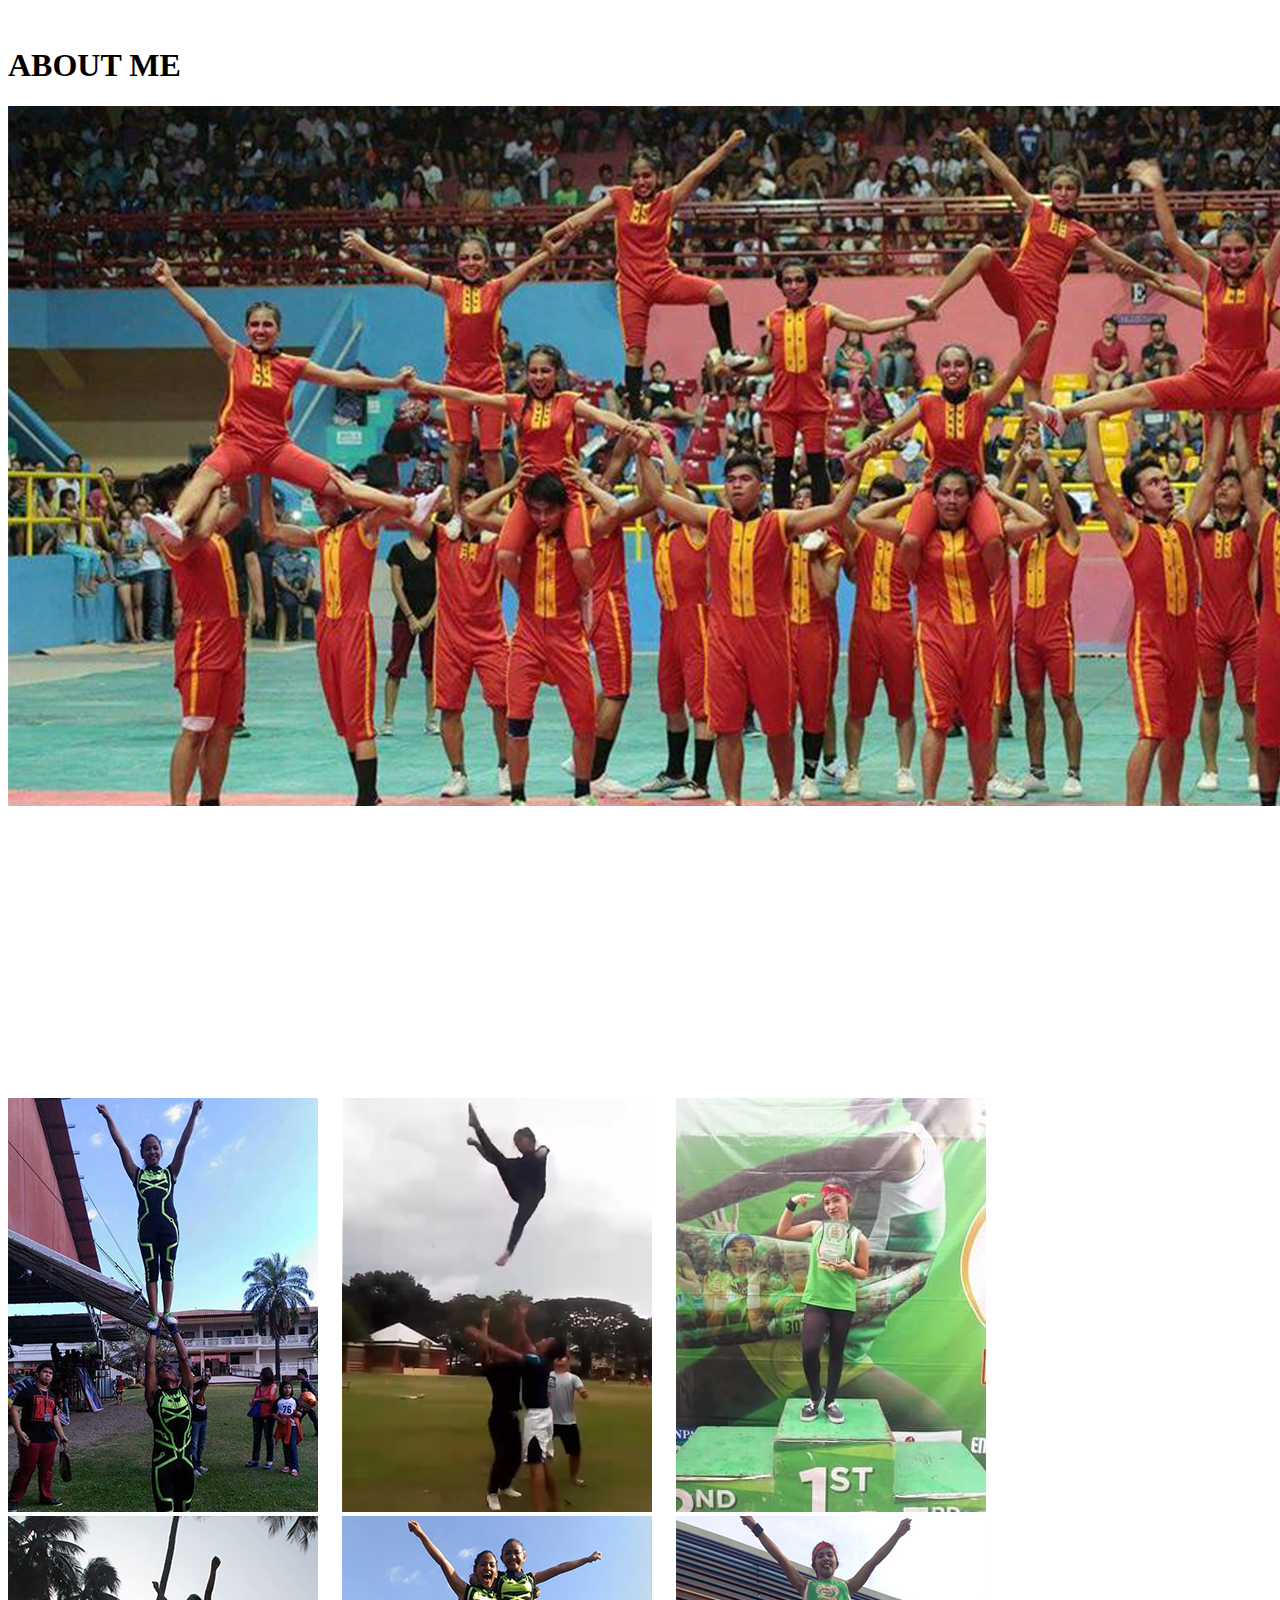
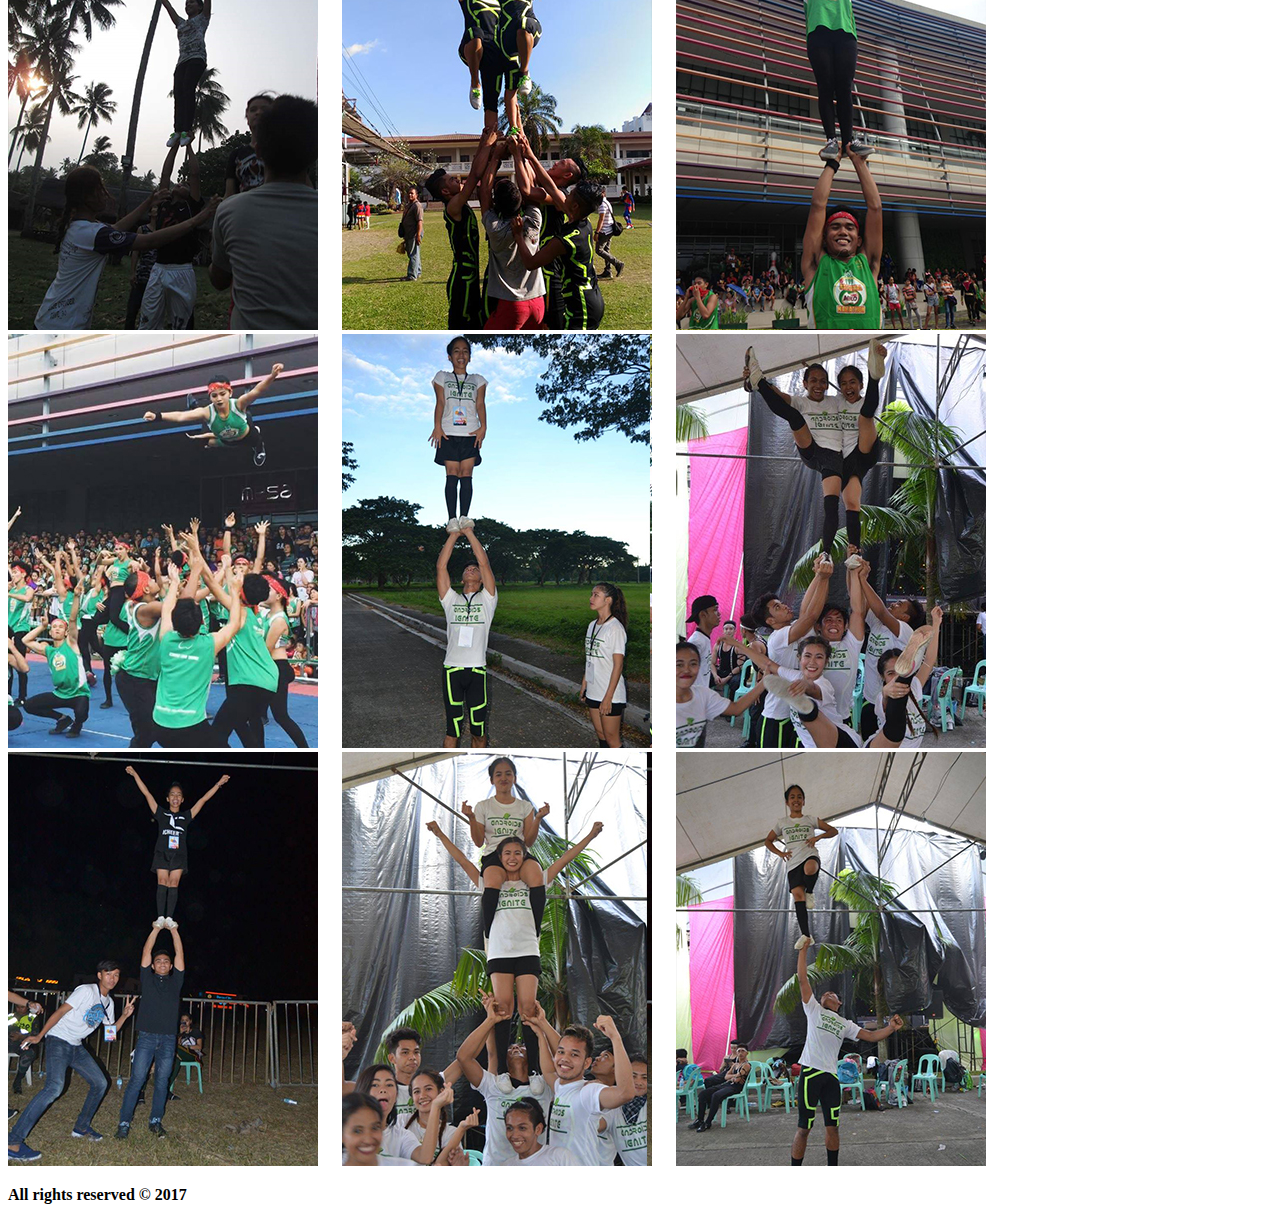
<file: AboutMe.html>
<!DOCTYPE html>

<html>
<head>
	<meta charset="UTF-8">
	<meta name="viewport" content="width=device-width, initial-scale=1">
	<link rel="stylesheet" href="C:\Users\Mary Rose Adorable\projects\ADORABLE_MaryRose_PersonalWebsite\home.css">
	<link rel="stylesheet" href="C:\Users\Mary Rose Adorable\projects\ADORABLE_MaryRose_PersonalWebsite\AboutMe.css">
	<title>Welcome | Adorable's Site</title>
	</head>
</head>
<body>

<nav class="AboutMe-bar">
<!--AboutMe-b<img class="ProfPict" src="images/highv.jpg" style="margin-right:20px">ar class for styling the navigation links inside the bar-->
		<a href="Start.html"  target="_blank" class="home-button home-bar-item" style="color:white"><b>Home</b></a>
		<a href="Personalinformation.html" target="_blank" class="home-button home-bar-item"style="color:white"><b>Personal Information</b></a>
		<a href="AboutMe.html"  target="_blank" class="home-button home-bar-item" style="color:white"><b>About Me</b></a>
</nav>

<section>
		<h1 class="About-bar"style="color:black">ABOUT ME</h1>
		<img class="Images" src="images/crop.jpg">
		<img class="Images"	src="images/crop1.jpg">
		<img class="Images"	src="images/crop4.jpg">
		<img class="Images"	src="images/crop2.jpg">
		<img class="Images"	src="images/crop3.jpg">
		<img class="Images"	src="images/crop6.jpg">
		<img class="Images"	src="images/crop5.jpg">
		<img class="Images"	src="images/crop7.jpg">
		
		
</section>

<script>

	var index = 0;
	carousel();
	
	function carousel() {
		var a;
		var b = document.getElementsByClassName("Images");
			for( a = 0; a < b.length; a++){
				b[a].style.display = "none";
	}
	
	index++;
	if (index > b.length) {index = 1}
	b[index-1].style.display = "block";
	setTimeout(carousel, 3000);
	}
	
</script>

<div class="Myself" style="color:white">
<p>
	My name is Mary Rose C. Adorable studying at University of Southeastern Philippines
	taking up Bachelor of Science in Information Technology. I am currently living at Shrine Hills, Matina, Davao City.
	My hobbies are watching movies and cheerleading. Cheerleading had a very big impact in my entire college life until now.
	When I was in first year college, my friends told me to join as well, and so we did
	but what happened was, all of my friends who invited me left the team due to some personal reasons and it turned out
	that I was the one who stayed long to the team. With that, my journey in life become more fruitful. We joined open competitions 
	in Panabo, Intramurals Cheerdance Competitions in USEP, and once invited to perform in one of the biggest and known event here in Davao City 
	which is the One Love One Nation Duterte celebration with my squad, and after all built better relationships with each other like a family. We gained new friends from different places,
	and most especially gained unforgettable moments that are really worth-keeping.
	Through this, I also experienced lots of ups and downs but what's more important is that I had learned a lot of things.
	I fell literally many times, but it doesn't mean I should give up. I learned more to fight and gain more courage
	to face every trials life may bring.
</p>
<p>
	I am a shy type person but I am still able to easily deal
	with other people. Time passes I found myself already that I developed and enhanced my self-confidence when facing a lot of people.
	I have many goals in life that I wanted to achive to help my parents and so as to give them a better living.
	I admit sometimes that sometimes laziness and hopelessness strikes me and I sometimes forget that I still have goals
	to fulfill, but thanks to the people around me who always reminds me my true purpose in life. 

</p>


</div>


<section>

	<h1 class="picture-bar"style="color:white">MY PICTURES</h1>
<!--home-profile class for profile heading-->
	<img class="ProfPict" src="images/psits.jpg" style="margin-right:20px" >
	<img class="ProfPict" src="images/kick.jpg" style="margin-right:20px">
	<img class="ProfPict" src="images/milo.jpg" style="margin-right:20px">
	<img class="ProfPict" src="images/dagat.jpg" style="margin-right:20px">
	<img class="ProfPict" src="images/highv.jpg" style="margin-right:20px">
	<img class="ProfPict" src="images/competition.jpg" style="margin-right:20px">
	<img class="ProfPict" src="images/fly.jpg" style="margin-right:20px">
	<img class="ProfPict" src="images/ba.jpg" style="margin-right:20px">
	<img class="ProfPict" src="images/stretch.jpg" style="margin-right:20px">
	<img class="ProfPict" src="images/allstars.jpg" style="margin-right:20px">
	<img class="ProfPict" src="images/shouldersit.jpg" style="margin-right:20px">
	<img class="ProfPict" src="images/balance.jpg" style="margin-right:20px">
</section>
<!--For footer-->
<footer class="footer-container">
	<p> <b>All rights reserved &copy; 2017</b></p>
</footer>



</body>
</html>
</file>
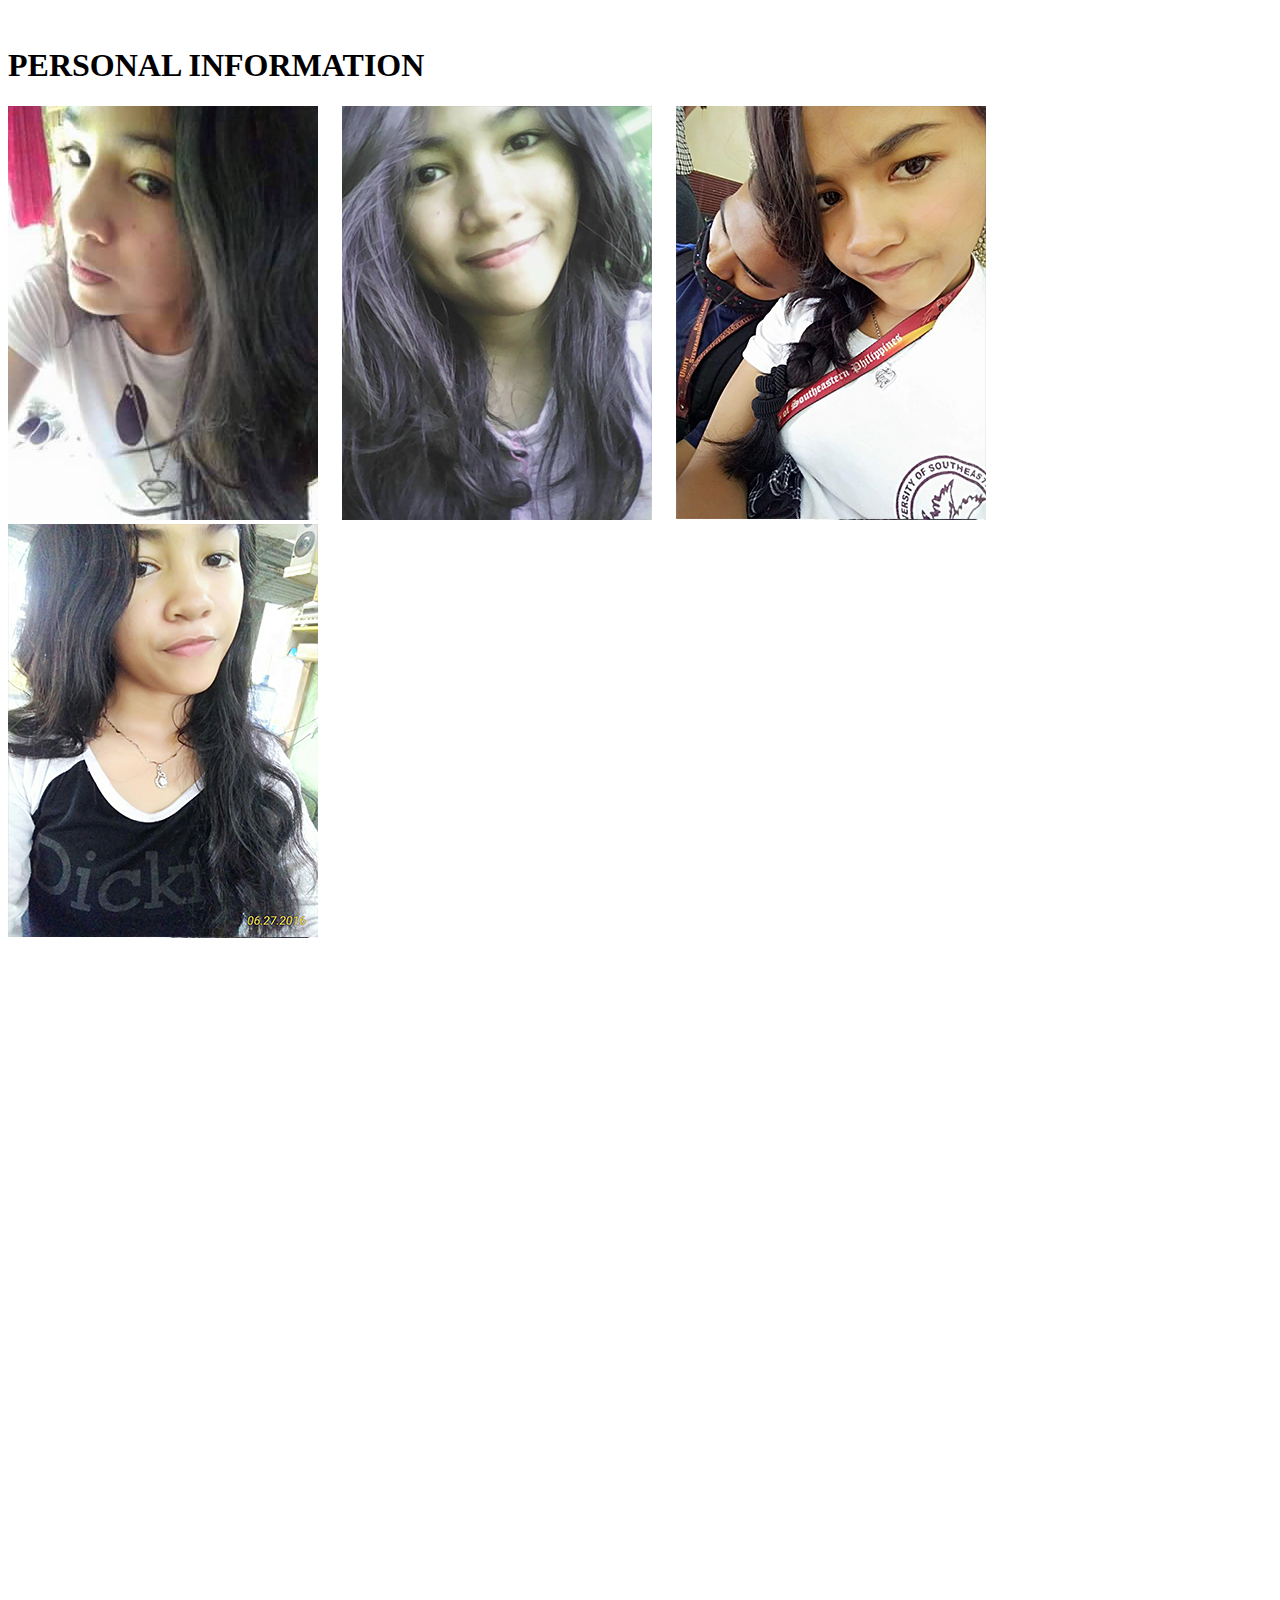
<file: Personalinformation.html>
<!DOCTYPE html>

<html>
<head>
	<meta charset="UTF-8">
	<meta name="viewport" content="width=device-width, initial-scale=1">
	<link rel="stylesheet" href="C:\Users\Mary Rose Adorable\projects\ADORABLE_MaryRose_PersonalWebsite\home.css">
	<link rel="stylesheet" href="C:\Users\Mary Rose Adorable\projects\ADORABLE_MaryRose_PersonalWebsite\Personalinformation.css">
	
	<title>Welcome | Adorable's Site</title>
</head>

<body>

<nav class="Personalinformation-bar">
<!--Personalinformation-bar class for styling the navigation links inside the bar-->
		<a href="Start.html"  target="_blank" class="home-button home-bar-item" style="color:white"><b>Home</b></a>
		<a href="Personalinformation.html" target="_blank" class="home-button home-bar-item"style="color:white"><b>Personal Information</b></a>
		<a href="AboutMe.html"  target="_blank" class="home-button home-bar-item" style="color:white"><b>About Me</b></a>
</nav>

<section>
	<h1 class="page-name"style="color:black">PERSONAL INFORMATION</h1>
<!--home-profile class for profile heading-->
	<img class="ProfPict" src="images/profile.jpg" style="margin-right:20px" >
	<img class="ProfPict" src="images/profpict.jpg" style="margin-right:20px">
	<img class="ProfPict" src="images/pic.jpg" style="margin-right:20px">
	<img class="ProfPict" src="images/selfie.jpg" style="margin-right:20px">
</section>
<p class="info" style="color:white">
<br><b>NAME: </b> Mary Rose C. Adorable</br>
<br><b>SEX:</b> Female</br>
<br><b>AGE:</b> 18</br>
<br><b>BIRTHDATE:</b> May 17,1999</br>
<br><b>EMAIL:</b> maroadorable@yahoo.com||adorablemaryrosec@gmail.com</br>
<br><b>CONTACT NUMBER:</b>0950-597-0273-</br>
<br></br>
<br><b>--------------------EDUCATIONAL BACKGROUND---------------------</b></br>
<br></br>
<br><b>PRIMARY:</b> Ciriaco Mariano Elemtary School (2010-2011)</br>
<br><b>SECONDARY:</b> Daniel R. Aguinaldo National High School (2014-2015)</br>
<br><b>TERTIARY:</b> University of Southeastern Philippine (Undergraduate)</br>
<br><b>COURSE:</b> Bachelor of Science in Information Technology</br>
<br></br>
<br>------------------------------<b>ACHIEVEMENTS</b>------------------------------</br>
<br></br>
<br>Elementary Valedictorian</br>
<br></br>	
<br>---------------------<b>SKILLS AND QUALIFICATIONS</b>---------------------</br>
<br>Computer Literate</br>
<br>Good communication skills</br>
<br>Ability to handle stress effectively</br>
<br>High school diploma/graduate</br>
<br>Reliable</br>
<br>Understands new concepts easily</br>
<br>Ability to speak Cebuano, Tagalog and English languages</br>
</p>

<p class="work" style="color:white">
<br><b>MY PAST WORK EXPERIENCE</b></br>
<br><b>POSITION:</b><i> Market Research Interviewer<i></br>
<br><b>COMPANY:</b> Survey Sampling International(SSI, Philippines)</br>
<br>
	Working in SSI is such a very wonderful opportunity I had ever encounter in my 18 years of existence.
	I encountered lots of people with different personalities and treatments towards me. Working there is really
	unforgettable and memories are really worth-keeping. Last June 2017, was the summer break for us USePians since
	we adopted the calendar shift where classes starts every month of August.
	That time I planned to apply to a job where I am able to enhance my personal skills, expose myself
	to the real world of work and most especially I just thought that I want to make my summer break a productive one,
	so as to have savings for the upcoming enrollment and other personal needs. After all, my goal in helping 
	my parents to sustain our daily needs is one of my main reason why I worked there. I tried to apply to some
	other BPO companies to apply as a customer service representative but unfortunately, I wasn't able to get
	the job knowing the fact that they don't hire students according to rumors because of commitment issues.
	Despite of this, I didn't considered it as a hindrance nor an obstacle to achieve my goal that time
	and by God's grace I was hired by the Survey Sampling International Company as a Market Research Interviewer.
	Moreover, the work is just very easy but the real challenge is to wake up very early in the morning like 2:00 am for us 
	not to be late in our shift. One of my goal that I achieved as I work there was my communication skills.
	When we were inside the building, we are expected to speak in english only and avoid vernacular language. Yes,
	it is quite difficult, but if you were really willing to learn then you'll accept the challenge. 
	When I was working there, it is also hard to speak English straightly, but still, I am doing my best
	to enhance my abilities especially when dealing with other people since I admit that I'm a shy type person. 
	Moreover, this last August 15,2017, I had a conflict with my class schedule and the shift, so I decided to 
	have an immediate resignation of course for academic purposes.
	After all, I conclude that working is not very easy the way we expected it. I realized a lot of things, and one of which is that
	being a parent to a number of children is not very easy nor to earn a living. So we must appreciate and acknowledge
	the things our parents did and sacrificed for us  or like me as a daughter to survive in life.
</br>
</p>
</body>
</html>
</file>
